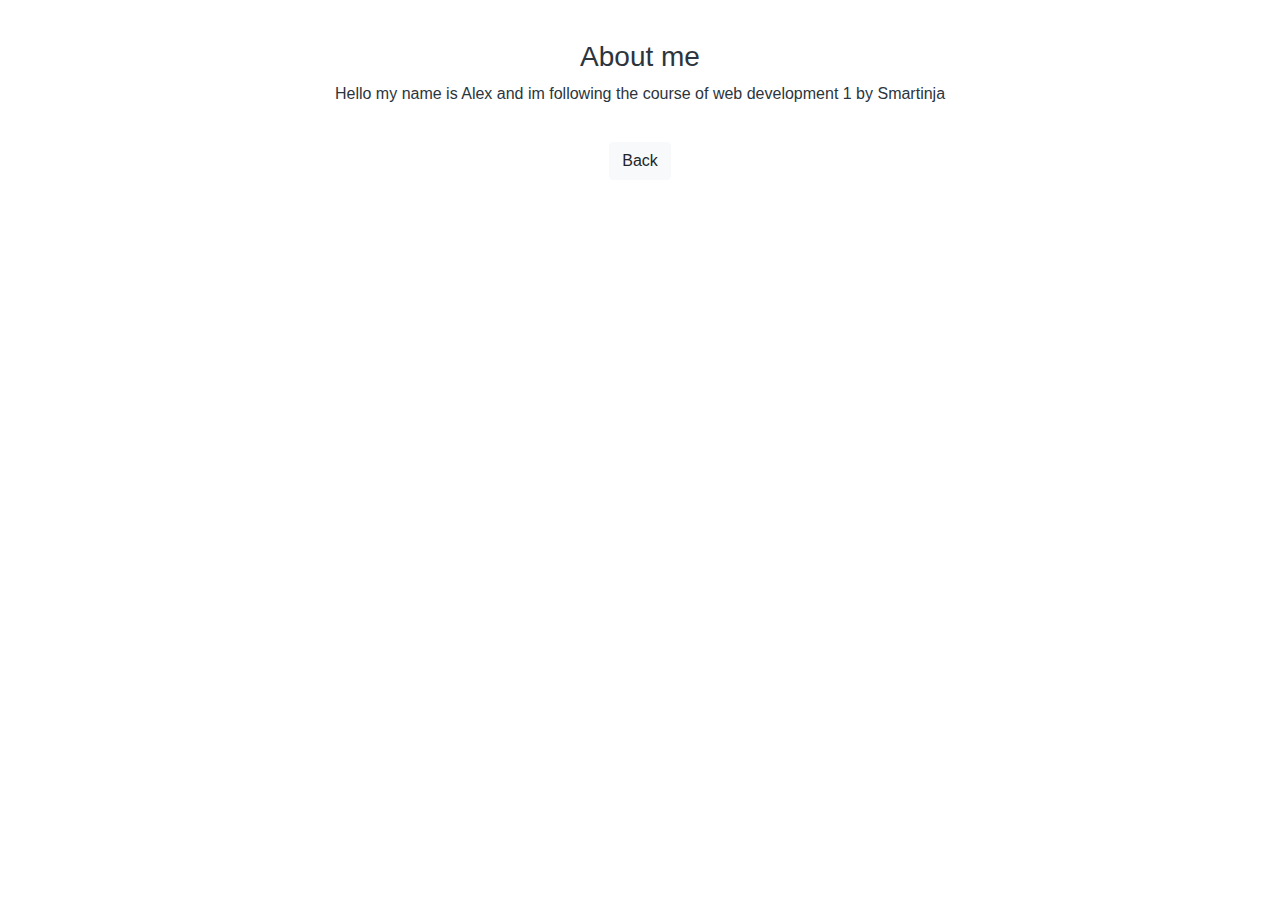
<file: templates/about.html>
<head>
  <meta charset="utf-8">
  <meta name="viewport" content="width=device-width, initial-scale=1, shrink-to-fit=no">

  <link rel="stylesheet" href="https://stackpath.bootstrapcdn.com/bootstrap/4.4.1/css/bootstrap.min.css" integrity="sha384-Vkoo8x4CGsO3+Hhxv8T/Q5PaXtkKtu6ug5TOeNV6gBiFeWPGFN9MuhOf23Q9Ifjh" crossorigin="anonymous">

  <title>Home</title>
  <style>
  .title {
  color:#2c353d;
  text-align: center;
  padding-top: 40px;
  padding-bottom: 20px;
    }

   .btn  {
   text-align:center;
   margin-bottom: 30px;
   }
    </style>
</head>

<body>
  <div class="title">
    <h3>About me</h3>
    <p>Hello my name is Alex and im following the course of web development 1 by Smartinja </p>
  </div>

  <div class="row justify-content-around">
    <a href="http://127.0.0.1:5000/" class="btn btn-light" role="button" aria-pressed="true">Back</a>
  </div>
</body>
</file>
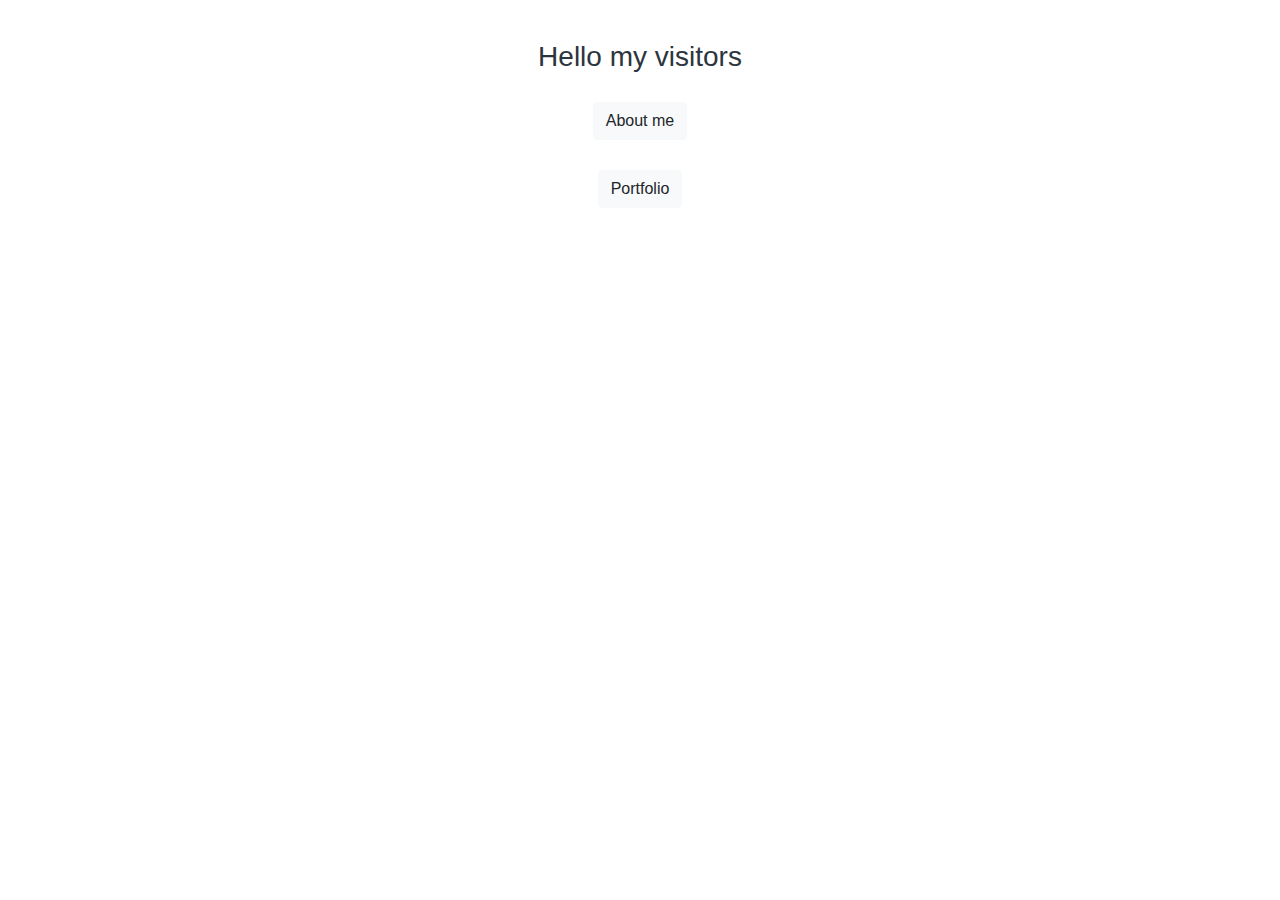
<file: templates/home.html>
<head>
  <meta charset="utf-8">
  <meta name="viewport" content="width=device-width, initial-scale=1, shrink-to-fit=no">

  <link rel="stylesheet" href="https://stackpath.bootstrapcdn.com/bootstrap/4.4.1/css/bootstrap.min.css" integrity="sha384-Vkoo8x4CGsO3+Hhxv8T/Q5PaXtkKtu6ug5TOeNV6gBiFeWPGFN9MuhOf23Q9Ifjh" crossorigin="anonymous">

  <title>Home</title>
  <style>
  .title {
  color:#2c353d;
  text-align: center;
  padding-top: 40px;
  padding-bottom: 20px;
    }

   .btn  {
   text-align:center;
   margin-bottom: 30px;
   }
    </style>
</head>

<body>
  <div class="title">
    <h3>Hello my visitors</h3>
  </div>

  <div class="row justify-content-around">
    <a href="http://127.0.0.1:5000/about" class="btn btn-light" role="button" aria-pressed="true">About me</a>
  </div>
  <div class="row justify-content-around">
    <a href="http://127.0.0.1:5000/portfolio" class="btn btn-light" role="button" aria-pressed="true">Portfolio</a>
  </div>
</body>
</file>
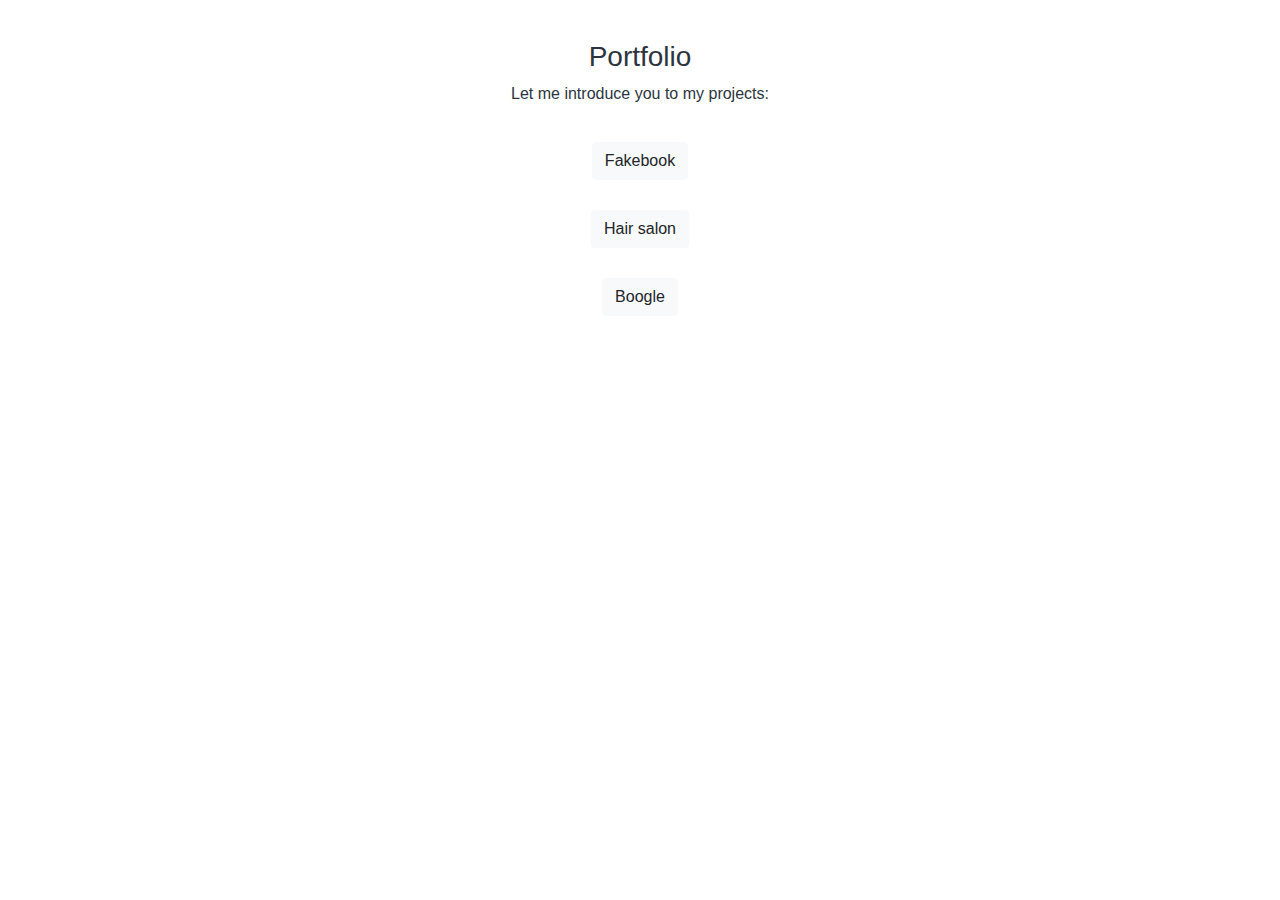
<file: templates/portfolio.html>
<head>
  <meta charset="utf-8">
  <meta name="viewport" content="width=device-width, initial-scale=1, shrink-to-fit=no">

  <link rel="stylesheet" href="https://stackpath.bootstrapcdn.com/bootstrap/4.4.1/css/bootstrap.min.css" integrity="sha384-Vkoo8x4CGsO3+Hhxv8T/Q5PaXtkKtu6ug5TOeNV6gBiFeWPGFN9MuhOf23Q9Ifjh" crossorigin="anonymous">

  <title>Portfolio</title>
  <style>
  .title {
  color:#2c353d;
  text-align: center;
  padding-top: 40px;
  padding-bottom: 20px;
    }

   .btn  {
   text-align:center;
   margin-bottom: 30px;
   }
    </style>
</head>

<body>
  <div class="title">
    <h3>Portfolio</h3>
    <p>Let me introduce you to my projects:</p>
  </div>

  <div class="row justify-content-around">
    <a href="http://127.0.0.1:5000/fakebook" class="btn btn-light" role="button" aria-pressed="true">Fakebook</a>
  </div>

  <div class="row justify-content-around">
    <a href="http://127.0.0.1:5000/hair-salon" class="btn btn-light" role="button" aria-pressed="true">Hair salon</a>
  </div>

  <div class="row justify-content-around">
    <a href="http://127.0.0.1:5000/Boogle" class="btn btn-light" role="button" aria-pressed="true">Boogle</a>
  </div>
</body>
</file>
